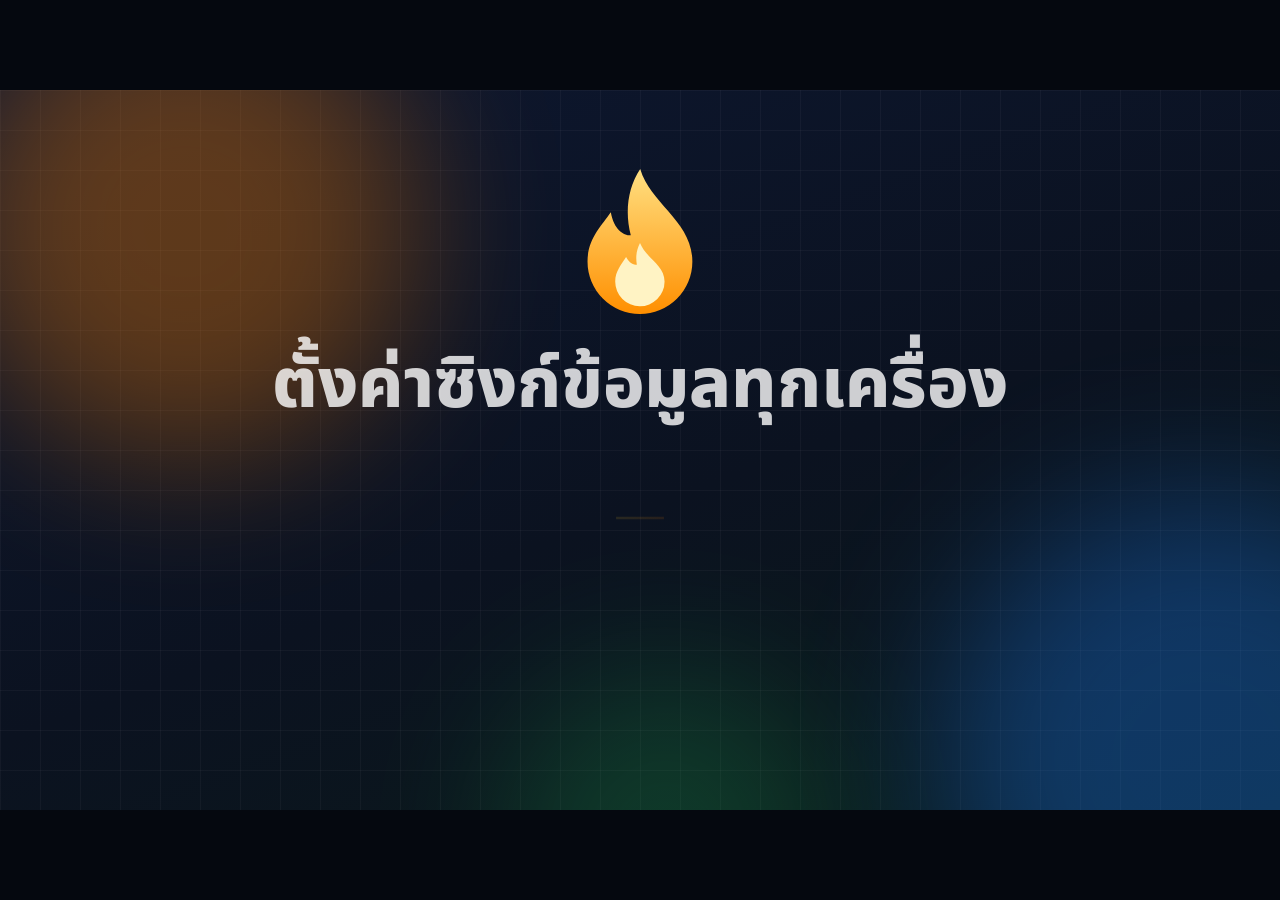
<file: docs/firebase-setup-video.html>
<!doctype html>
<html lang="th"><head><meta charset="utf-8"><title>ตั้งค่าซิงก์ข้อมูลทุกเครื่อง (Firebase) – Motion Graphics</title><meta name="viewport" content="width=device-width,initial-scale=1">
<style>/* thai */
@font-face {
  font-family: 'Noto Sans Thai';
  font-style: normal;
  font-weight: 400 800;
  font-stretch: 100%;
  font-display: swap;
  src: url([data-uri]) format('woff2');
  unicode-range: U+02D7, U+0303, U+0331, U+0E01-0E5B, U+200C-200D, U+25CC;
}
/* latin-ext */
@font-face {
  font-family: 'Noto Sans Thai';
  font-style: normal;
  font-weight: 400 800;
  font-stretch: 100%;
  font-display: swap;
  src: url([data-uri]) format('woff2');
  unicode-range: U+0100-02BA, U+02BD-02C5, U+02C7-02CC, U+02CE-02D7, U+02DD-02FF, U+0304, U+0308, U+0329, U+1D00-1DBF, U+1E00-1E9F, U+1EF2-1EFF, U+2020, U+20A0-20AB, U+20AD-20C4, U+2113, U+2C60-2C7F, U+A720-A7FF;
}
/* latin */
@font-face {
  font-family: 'Noto Sans Thai';
  font-style: normal;
  font-weight: 400 800;
  font-stretch: 100%;
  font-display: swap;
  src: url([data-uri]) format('woff2');
  unicode-range: U+0000-00FF, U+0131, U+0152-0153, U+02BB-02BC, U+02C6, U+02DA, U+02DC, U+0304, U+0308, U+0329, U+2000-206F, U+20AC, U+2122, U+2191, U+2193, U+2212, U+2215, U+FEFF, U+FFFD;
}
</style>
<style>
*{box-sizing:border-box;margin:0;padding:0}
html,body{width:100%;height:100%;overflow:hidden;background:#05080f}
body{font-family:'Noto Sans Thai','DejaVu Sans',sans-serif;color:#fff}
#stage{transform-origin:0 0;position:absolute;left:0;top:0;width:1920px;height:1080px;overflow:hidden;background:linear-gradient(160deg,#0d1730 0%,#0b1220 55%,#0a1a1a 100%)}
.blob{position:absolute;border-radius:50%;filter:blur(110px);opacity:.35}
.grid{position:absolute;inset:0;background-image:linear-gradient(rgba(255,255,255,.035) 1px,transparent 1px),linear-gradient(90deg,rgba(255,255,255,.035) 1px,transparent 1px);background-size:60px 60px}
.scene{position:absolute;inset:0}
.abs{position:absolute}
/* info panel */
.info{position:absolute;left:100px;top:165px;width:770px}
.badge{width:112px;height:112px;border-radius:32px;background:linear-gradient(135deg,#FFCA28,#F57C00);font-weight:800;font-size:70px;color:#1b1200;display:flex;align-items:center;justify-content:center;margin-bottom:26px;box-shadow:0 14px 40px rgba(245,124,0,.35)}
.ttl{font-size:58px;font-weight:800;line-height:1.35}
.sub{font-size:28px;color:#9fb0cc;line-height:1.5;margin-top:4px;margin-bottom:26px}
.bul{display:flex;gap:16px;align-items:flex-start;font-size:29px;line-height:1.5;color:#e8eefc;margin-bottom:18px}
.bul .ck{flex:none;width:36px;height:36px;border-radius:50%;background:#22c55e;margin-top:6px;display:flex;align-items:center;justify-content:center}
.bul b{color:#FFCA28;font-weight:700}
/* stepper */
.stepper{position:absolute;left:0;top:46px;width:1920px;height:80px}
.st{position:absolute;top:0;width:200px;text-align:center}
.st .c{position:relative;width:38px;height:38px;margin:0 auto;border-radius:50%;border:3px solid #3a4a6b;background:#0f1a33}
.st .c i{position:absolute;inset:-3px;border-radius:50%}
.st .l{font-size:19px;color:#8ea0c0;margin-top:8px}
.stline{position:absolute;top:19px;height:3px;background:#2a3857}
/* window */
.win{position:absolute;background:#fff;border-radius:20px;box-shadow:0 40px 110px rgba(0,0,0,.55);overflow:hidden;color:#202124}
.bar{height:56px;background:#eceff5;display:flex;align-items:center;padding:0 20px;gap:10px;border-bottom:1px solid #dfe3ea}
.bar i{width:14px;height:14px;border-radius:50%;display:block}
.url{margin-left:18px;flex:1;height:34px;background:#fff;border-radius:17px;font-size:18px;padding:0 18px;display:flex;align-items:center;color:#444;font-family:'DejaVu Sans',sans-serif}
.body{position:absolute;top:56px;left:0;right:0;bottom:0}
.pnl{position:absolute;inset:0;background:#fff;overflow:hidden}
.hd{height:74px;border-bottom:1px solid #e3e6ec;display:flex;align-items:center;padding:0 28px;font-size:26px;font-weight:700;gap:12px}
.hd .r{margin-left:auto;width:40px;height:40px;border-radius:50%;background:linear-gradient(135deg,#4285F4,#34A853)}
.ctr{position:absolute;left:0;right:0;display:flex;flex-direction:column;align-items:center;text-align:center}
.btn{display:inline-flex;align-items:center;justify-content:center;height:64px;padding:0 34px;border-radius:14px;background:#FFA000;color:#1b1200;font-size:26px;font-weight:700}
.btn.b{background:#1a73e8;color:#fff}
.inp{height:70px;border:3px solid #1a73e8;border-radius:14px;font-size:30px;padding:0 22px;display:flex;align-items:center;color:#202124;width:100%}
.lbl{font-size:22px;color:#5f6368;margin-bottom:8px}
.h1{font-size:40px;font-weight:700;line-height:1.35}
.p{font-size:24px;color:#5f6368;line-height:1.5}
.tg{position:relative;width:76px;height:42px;border-radius:21px;background:#c5cad3;flex:none}
.tg .on{position:absolute;inset:0;border-radius:21px;background:#1a73e8}
.tg .kn{position:absolute;left:5px;top:5px;width:32px;height:32px;border-radius:50%;background:#fff;box-shadow:0 2px 5px rgba(0,0,0,.35)}
.row{display:flex;align-items:center;gap:18px;border:2px solid #e0e4eb;border-radius:14px;padding:0 24px;height:78px;font-size:26px;position:relative;background:#fff}
.row.hl{border-color:#1a73e8}
.pill{display:inline-flex;align-items:center;height:42px;padding:0 18px;border-radius:21px;font-size:22px;font-weight:700}
.code{background:#14192b;color:#e6edf3;font-family:'DejaVu Sans Mono',monospace;font-size:22px;line-height:1.5;white-space:pre;padding:22px 28px;border-radius:16px;overflow:hidden}
.code i{font-style:normal}.code .s{color:#a5e075}.code .k{color:#c792ea}.code .c{color:#6f7fa3}
.cr{display:inline-block;width:3px;height:1.1em;background:currentColor;vertical-align:-0.18em;margin-left:2px}
.cursor{position:absolute;left:0;top:0;width:40px;height:40px;z-index:60;transform-origin:0 0;filter:drop-shadow(0 4px 6px rgba(0,0,0,.45))}
.ripple{position:absolute;left:-44px;top:-44px;width:88px;height:88px;border-radius:50%;border:5px solid #FFCA28;background:rgba(255,202,40,.28);z-index:59}
.side{position:absolute;left:0;top:0;bottom:0;width:220px;background:#f6f8fb;border-right:1px solid #e3e6ec;padding:26px 18px;font-size:22px;color:#444}
.side .it{white-space:nowrap;font-size:20px;height:54px;border-radius:12px;display:flex;align-items:center;padding:0 16px;margin-bottom:6px;position:relative}
.side .it u{position:absolute;inset:0;border-radius:12px;background:#dbe8fd;text-decoration:none}
.side .it span{position:relative}
.card{position:absolute;background:#fff;border-radius:26px;color:#1d2433;box-shadow:0 24px 70px rgba(0,0,0,.4)}
.dev{position:absolute;background:#1b2338;border:8px solid #cfd6e6;box-shadow:0 18px 50px rgba(0,0,0,.5)}
.dev .scr{position:absolute;inset:0;background:#f4f7f2;overflow:hidden;border-radius:inherit}
.dev .top{height:46px;background:#2e7d32;color:#fff;font-size:20px;font-weight:700;display:flex;align-items:center;padding:0 14px}
.gbtn{position:absolute;left:50%;top:50%;transform:translate(-50%,-50%);white-space:nowrap;background:#fff;border:2px solid #d0d5dd;border-radius:30px;font-size:18px;font-weight:700;color:#333;padding:10px 16px;display:flex;align-items:center;gap:10px}
.gbtn b{width:22px;height:22px;border-radius:50%;background:conic-gradient(#ea4335 0 25%,#fbbc05 0 50%,#34a853 0 75%,#4285f4 0)}
.dl{position:absolute;left:16px;right:16px;height:16px;border-radius:8px;background:#cfe3cf}
.lab{position:absolute;font-size:26px;color:#c9d6f0;text-align:center;width:300px}
</style></head>
<body>
<div id="stage"></div>
<script>
const stage=document.getElementById('stage');
const clamp=(x,a=0,b=1)=>Math.min(b,Math.max(a,x));
const E={lin:x=>x,out:x=>1-Math.pow(1-x,3),inOut:x=>x<.5?4*x*x*x:1-Math.pow(-2*x+2,3)/2,back:x=>{const c1=1.70158,c3=c1+1;return 1+c3*Math.pow(x-1,3)+c1*Math.pow(x-1,2)}};
const segs=new Map(), typers=[], ticks=[];
function A(el,t0,dur,props,ease='out'){
  let m=segs.get(el); if(!m){m={};segs.set(el,m);}
  for(const k in props){(m[k]=m[k]||[]).push({t0,t1:t0+Math.max(dur,0.001),f:props[k][0],tv:props[k][1],e:E[ease]});m[k].sort((a,b)=>a.t0-b.t0);}
}
function val(l,t,d){if(!l)return d;let v=l[0].f;for(const s of l){if(t>=s.t1)v=s.tv;else if(t>s.t0){v=s.f+(s.tv-s.f)*s.e((t-s.t0)/(s.t1-s.t0));break;}else break;}return v;}
function mk(parent,cls,html='',st=''){const e=document.createElement('div');e.className=cls;e.innerHTML=html;if(st)e.style.cssText=st;parent.appendChild(e);return e;}
const esc=s=>s.replace(/&/g,'&amp;').replace(/</g,'&lt;').replace(/>/g,'&gt;');
function hl(s){return esc(s).replace(/(\/\/.*)|("[^"\n]*"?|'[^'\n]*'?)|\b(const|function|return|match|allow|if|service|rules_version)\b/g,(m,c,st,k)=>c?`<i class="c">${c}</i>`:st?`<i class="s">${st}</i>`:`<i class="k">${k}</i>`);}
function typeT(el,text,t0,t1,o={}){typers.push({el,text,t0,t1,h:o.hl,caret:o.caret!==false});}

const ICON={
 check:'<svg viewBox="0 0 24 24" width="22" height="22"><path d="M5 12.5l4.5 4.5L19 7.5" fill="none" stroke="#fff" stroke-width="3.6" stroke-linecap="round" stroke-linejoin="round"/></svg>',
 flame:s=>`<svg viewBox="0 0 100 100" width="${s}" height="${s}"><defs><linearGradient id="fg" x1="0" y1="0" x2="0" y2="1"><stop offset="0" stop-color="#FFE082"/><stop offset="1" stop-color="#FF8F00"/></linearGradient></defs><path d="M50 4C57 27 84 38 84 64A34 34 0 0 1 16 64C16 49 25 41 31 32 33 43 39 47 44 47 40 32 42 16 50 4Z" fill="url(#fg)"/><path d="M50 52C54 62 66 66 66 77A16 16 0 0 1 34 77C34 70 38 66 41 61 43 65 46 66 48 66 47 60 48 56 50 52Z" fill="#FFF3C4"/></svg>`,
 cloud:(c,sym,s)=>`<svg viewBox="0 0 64 48" width="${s}" height="${s*.75}"><path d="M17 42a12 12 0 0 1-1-24 16 16 0 0 1 31 3 10.5 10.5 0 0 1 1 21z" fill="${c}"/>${sym}</svg>`,
 sOk:'<path d="M24 28l6 6 12-13" fill="none" stroke="#fff" stroke-width="4.2" stroke-linecap="round" stroke-linejoin="round"/>',
 sWarn:'<path d="M32 18v12" stroke="#fff" stroke-width="4.5" stroke-linecap="round"/><circle cx="32" cy="36" r="2.9" fill="#fff"/>',
 sSync:'<circle cx="23" cy="29" r="3.2" fill="#fff"/><circle cx="32" cy="29" r="3.2" fill="#fff"/><circle cx="41" cy="29" r="3.2" fill="#fff"/>',
 sErr:'<path d="M26 22l12 12M38 22L26 34" stroke="#fff" stroke-width="4.2" stroke-linecap="round"/>',
 drive:s=>`<svg viewBox="0 0 100 90" width="${s}" height="${s*.9}"><path d="M33 4h34l33 57H66z" fill="#FFBA00"/><path d="M33 4L0 61l17 29 33-57z" fill="#0F9D58"/><path d="M17 90h66l17-29H34z" fill="#4285F4"/></svg>`,
 folder:s=>`<svg viewBox="0 0 80 64" width="${s}" height="${s*.8}"><path d="M4 12a6 6 0 0 1 6-6h20l8 9h32a6 6 0 0 1 6 6v33a6 6 0 0 1-6 6H10a6 6 0 0 1-6-6z" fill="#FFB300"/><path d="M4 22h72v30a6 6 0 0 1-6 6H10a6 6 0 0 1-6-6z" fill="#FFCA28"/></svg>`,
 leaf:s=>`<svg viewBox="0 0 64 64" width="${s}" height="${s}"><path d="M10 54C8 28 24 10 54 8c2 28-12 46-38 46" fill="#34d399"/><path d="M12 52C24 38 34 28 46 18" stroke="#065f46" stroke-width="3" fill="none" stroke-linecap="round"/></svg>`,
 shield:s=>`<svg viewBox="0 0 64 64" width="${s}" height="${s}"><path d="M32 4l22 8v18c0 16-10 26-22 30C20 56 10 46 10 30V12z" fill="#22c55e"/><path d="M21 32l8 8 15-16" fill="none" stroke="#fff" stroke-width="6" stroke-linecap="round" stroke-linejoin="round"/></svg>`,
 users:'<svg viewBox="0 0 64 64" width="84" height="84"><circle cx="24" cy="22" r="9" fill="#1a73e8"/><circle cx="46" cy="26" r="7" fill="#7aa7f0"/><path d="M6 54c0-12 8-18 18-18s18 6 18 18z" fill="#1a73e8"/><path d="M42 40c10-1 18 4 18 14H46c0-5-1-10-4-14z" fill="#7aa7f0"/></svg>',
 money:'<svg viewBox="0 0 64 64" width="84" height="84"><circle cx="32" cy="32" r="26" fill="#FFB300"/><circle cx="32" cy="32" r="20" fill="#FFCA28"/><path d="M32 18v28M26 25c0-6 12-6 12 0s-12 5-12 11 12 6 12 0" stroke="#8a5a00" stroke-width="4" fill="none" stroke-linecap="round"/></svg>',
 link:'<svg viewBox="0 0 64 64" width="84" height="84"><rect x="4" y="22" width="30" height="20" rx="10" fill="none" stroke="#1a73e8" stroke-width="6"/><rect x="30" y="22" width="30" height="20" rx="10" fill="none" stroke="#22c55e" stroke-width="6"/></svg>',
 crown:'<svg viewBox="0 0 64 64" width="84" height="84"><path d="M6 46L10 18l16 16 6-20 6 20 16-16 4 28z" fill="#FFB300"/><rect x="6" y="48" width="52" height="8" rx="3" fill="#F57C00"/></svg>'
};

/* ---------- cursor & click ---------- */
const cur=mk(stage,'cursor','<svg viewBox="0 0 40 40" width="40" height="40"><path d="M3 2l0 28 8-7 6 13 6-3-6-12 11-1z" fill="#fff" stroke="#111" stroke-width="2.5" stroke-linejoin="round"/></svg>');
const rip=mk(stage,'ripple');
A(cur,0,.001,{o:[0,0]});A(rip,0,.001,{o:[0,0]});
let cx=1750,cy=1010;
function curShow(t){A(cur,t,.25,{o:[0,1]});}
function curHide(t){A(cur,t,.3,{o:[1,0]});}
function mv(t0,d,el,dx=0,dy=0){const r=el.getBoundingClientRect();const x=r.left+r.width/2+dx,y=r.top+r.height/2+dy;A(cur,t0,d,{x:[cx,x],y:[cy,y]},'inOut');cx=x;cy=y;}
function click(t){A(rip,t,.001,{x:[cx,cx],y:[cy,cy]});A(rip,t,.55,{s:[.25,1.5],o:[.9,0]},'out');A(cur,t-.02,.1,{s:[1,.8]});A(cur,t+.08,.18,{s:[.8,1]});}
function go(t0,d,el,dx,dy){mv(t0,d,el,dx,dy);click(t0+d+.12);}

/* ---------- builders ---------- */
function scene(t0,t1,first,last){const s=mk(stage,'scene');
  if(!first)A(s,t0,.45,{o:[0,1]});
  if(!last)A(s,t1-.45,.45,{o:[1,0]});
  else if(first){A(s,0,.001,{o:[1,1]});}
  if(first&&!last){} return s;}
function info(sc,t0,badge,title,sub,bullets){
  const c=mk(sc,'info');
  const b=mk(c,'badge',badge);A(b,t0+.1,.7,{s:[.4,1],o:[0,1]},'back');
  const h=mk(c,'ttl',title);A(h,t0+.2,.6,{y:[30,0],o:[0,1]});
  const s=mk(c,'sub',sub||'');A(s,t0+.35,.6,{y:[20,0],o:[0,1]});
  bullets.forEach(([txt,tt])=>{const e=mk(c,'bul',`<div class="ck">${ICON.check}</div><div>${txt}</div>`);A(e,tt,.55,{x:[-40,0],o:[0,1]});});
  return c;
}
function win(sc,t,url,x=920,y=170,w=900,h=760){
  const r=mk(sc,'win',`<div class="bar"><i style="background:#ff5f57"></i><i style="background:#febc2e"></i><i style="background:#28c840"></i><div class="url"><span class="u">${url||''}</span></div></div><div class="body"></div>`,`left:${x}px;top:${y}px;width:${w}px;height:${h}px`);
  A(r,t,.8,{o:[0,1],y:[50,0],s:[.96,1]},'out');
  return {root:r,body:r.querySelector('.body'),url:r.querySelector('.u')};
}
function pnl(body,tin,extra=''){const p=mk(body,'pnl','',extra);if(tin!==null)A(p,tin,.35,{o:[0,1]});return p;}
function pop(el,t,d=.5){A(el,t,d,{s:[.5,1],o:[0,1]},'back');}
function rise(el,t,d=.55,dy=24){A(el,t,d,{y:[dy,0],o:[0,1]});}
function toggle(parent,st,initOn){const g=mk(parent,'tg','<div class="on"></div><div class="kn"></div>',st);
  if(!initOn){A(g.children[0],0,.001,{o:[0,0]});}
  return {el:g,on(t){A(g.children[0],t,.25,{o:[0,1]});A(g.children[1],t,.25,{x:[0,34]});},off(t){A(g.children[0],t,.25,{o:[1,0]});A(g.children[1],t,.25,{x:[34,0]});}};}
const fh=(body)=>mk(body,'hd',`${ICON.flame(36)}<span>Firebase</span><div class="r"></div>`);

/* ---------- background & stepper ---------- */
mk(stage,'grid');
const bl1=mk(stage,'blob','','width:700px;height:700px;background:#F57C00;left:-100px;top:-200px');
const bl2=mk(stage,'blob','','width:800px;height:800px;background:#1a73e8;right:-200px;bottom:-300px');
const bl3=mk(stage,'blob','','width:500px;height:500px;background:#22c55e;left:700px;bottom:-250px;opacity:.2');
ticks.push(t=>{bl1.style.transform=`translate(${Math.sin(t*.35)*80}px,${Math.cos(t*.3)*60}px)`;bl2.style.transform=`translate(${Math.cos(t*.28)*90}px,${Math.sin(t*.33)*70}px)`;bl3.style.transform=`translate(${Math.sin(t*.4)*120}px,${Math.cos(t*.25)*40}px)`;});

const STEPS=[['โปรเจกต์',5,13],['เว็บแอป',13,22],['ล็อกอิน',22,30],['ฐานข้อมูล',30,46],['Drive',46,54],['ใส่ค่า',54,63]];
const sp=mk(stage,'stepper');A(sp,5,.5,{o:[0,1],y:[-20,0]});A(sp,62.5,.5,{o:[1,0]});
STEPS.forEach((s,i)=>{const x=480+i*192+0;const wrap=mk(sp,'st',`<div class="c"><i style="background:#FFA000"></i><i class="d" style="background:#22c55e;display:flex;align-items:center;justify-content:center">${ICON.check}</i></div><div class="l">${s[0]}</div>`,`left:${x-100}px`);
  const [a,d]=[wrap.querySelectorAll('i')[0],wrap.querySelectorAll('i')[1]];
  A(a,s[1],.4,{o:[0,1],s:[.4,1]},'back');A(d,s[2]-.3,.35,{o:[0,1]});
  A(wrap.querySelector('.l'),s[1],.3,{o:[.55,1]});
  if(i<5){const ln=mk(sp,'stline','',`left:${x+22}px;width:${192-44}px`);}
});

/* ====================== S0 INTRO (0-5) ====================== */
function S0(){const T=0,E_=5;const sc=scene(T,E_,true,false);
  const f=mk(sc,'abs',ICON.flame(230),'left:845px;top:110px');A(f,.1,1,{s:[.2,1],o:[0,1],r:[-25,0]},'back');
  const t1=mk(sc,'ctr','','left:0;right:0;top:370px;position:absolute');
  const ti=mk(sc,'abs','ตั้งค่าซิงก์ข้อมูลทุกเครื่อง','left:0;width:1920px;text-align:center;top:365px;font-size:104px;font-weight:800;line-height:1.35');A(ti,.7,.8,{y:[50,0],o:[0,1]});
  const su=mk(sc,'abs','<span style="color:#FFCA28">Firebase</span> + <span style="color:#7aa7f0">Google Drive</span>','left:0;width:1920px;text-align:center;top:530px;font-size:50px;font-weight:600');A(su,1.2,.8,{y:[30,0],o:[0,1]});
  const row=mk(sc,'abs','','left:0;width:1920px;top:690px;display:flex;justify-content:center;gap:34px');
  ['ทำครั้งเดียว','ใช้เวลาประมาณ 10 นาที','ฟรี · แพ็กเกจ Spark'].forEach((c,i)=>{
    const colors=['#22c55e','#1a73e8','#F57C00'];
    const ch=mk(row,'',c,`height:84px;padding:0 40px;border-radius:42px;background:${colors[i]};font-size:34px;font-weight:700;display:flex;align-items:center;white-space:nowrap`);
    pop(ch,1.9+i*.35);
  });
  const ln=mk(sc,'abs','','left:660px;top:640px;width:600px;height:4px;border-radius:2px;background:linear-gradient(90deg,#FFCA28,#F57C00);transform-origin:50% 50%');A(ln,1.0,.8,{sx:[0,1],o:[0,1]});
}
/* ====================== S1 (5-13) ====================== */
function S1(){const T=5,E_=13;const sc=scene(T,E_);
  info(sc,T,'1','สร้างโปรเจกต์ Firebase','ทำในหน้า Firebase Console',[
    ['เข้า <b>console.firebase.google.com</b> ด้วยบัญชี Google ที่จะใช้กับสวน',T+.7],
    ['กด <b>Create a project</b> ตั้งชื่อ เช่น <b>suan-app</b>',T+2.7],
    ['หน้า Google Analytics <b>ปิดได้</b> — ไม่จำเป็น',T+4.6]]);
  const w=win(sc,T+.1,'');typeT(w.url,'console.firebase.google.com',T+.9,T+2.0,{caret:false});
  const pA=pnl(w.body,null);fh(pA);
  mk(pA,'ctr','<div class="h1">ยินดีต้อนรับสู่ Firebase</div><div class="p" style="margin-top:6px">เริ่มสร้างแอปของคุณได้เลย</div>','top:120px');
  const card=mk(pA,'abs','<div style="font-size:90px;line-height:1;color:#FFA000;font-weight:300">+</div><div style="font-size:28px;font-weight:700;margin-top:6px">สร้างโปรเจกต์</div><div class="p">Create a project</div>','left:270px;top:310px;width:360px;height:250px;border:3px dashed #c3cad8;border-radius:26px;display:flex;flex-direction:column;align-items:center;justify-content:center;text-align:center');
  A(card,T+2.0,.7,{s:[.9,1],o:[0,1]});
  const pB=pnl(w.body,T+3.1);
  mk(pB,'ctr','<div class="h1" style="width:100%;text-align:left;padding:0 90px">ตั้งชื่อโปรเจกต์</div>','top:48px');
  const inpWrap=mk(pB,'abs','<div class="lbl">ชื่อโปรเจกต์</div><div class="inp"><span class="t"></span></div>','left:90px;top:150px;width:720px');
  typeT(inpWrap.querySelector('.t'),'suan-app',T+3.4,T+4.3);
  const gr=mk(pB,'abs','<div style="flex:1"><div style="font-size:28px;font-weight:700">Google Analytics</div><div class="p">ไม่จำเป็น — ปิดได้</div></div>','left:90px;top:300px;width:720px;display:flex;align-items:center;padding:22px 26px;border:2px solid #e0e4eb;border-radius:18px;gap:20px');
  const tg=toggle(gr,'',true);tg.off(T+5.3);
  const btn=mk(pB,'btn','สร้างโปรเจกต์','position:absolute;left:90px;top:470px;width:300px');
  const pC=pnl(w.body,T+6.5);
  const spin=mk(pC,'abs','','left:380px;top:230px;width:140px;height:140px;border-radius:50%;border:12px solid #e3e6ec;border-top-color:#FFA000');
  A(spin,T+6.5,.1,{o:[0,1]});A(spin,T+7.15,.2,{o:[1,0]});ticks.push(t=>{spin.style.rotate=(t*540)%360+'deg';});
  const ok=mk(pC,'abs',`<div style="width:140px;height:140px;border-radius:50%;background:#22c55e;display:flex;align-items:center;justify-content:center">${ICON.check.replace('width="22" height="22"','width="80" height="80"')}</div><div class="h1" style="margin-top:26px">โปรเจกต์พร้อมแล้ว</div><div class="p">suan-app</div>`,'left:0;right:0;top:200px;display:flex;flex-direction:column;align-items:center');
  pop(ok,T+7.2,.6);
  curShow(T+1.8);go(T+1.9,.9,card);
  go(T+4.4,.7,tg.el);go(T+5.6,.7,btn);curHide(T+7.4);
}
/* ====================== S2 (13-22) ====================== */
function S2(){const T=13,E_=22;const sc=scene(T,E_);
  info(sc,T,'2','เพิ่มเว็บแอป คัดลอกค่าตั้งค่า','ได้โค้ด firebaseConfig มาใช้',[
    ['กดไอคอน <b>&lt;/&gt;</b> (Web) ในหน้าแรกของโปรเจกต์',T+.9],
    ['ตั้งชื่อเล่น เช่น <b>สมุดสวน</b> — <b>ไม่ต้องติ๊ก</b> Hosting',T+2.7],
    ['<b>คัดลอก</b> ส่วน firebaseConfig เก็บไว้',T+5.0],
    ['ค่าเหล่านี้ <b>ไม่ใช่รหัสลับ</b> — มีกฎข้อ 4 ปกป้องอยู่',T+7.2]]);
  const w=win(sc,T+.1,'console.firebase.google.com/project/suan-app');
  const pA=pnl(w.body,null);const h=fh(pA);
  mk(pA,'ctr','<div class="h1">suan-app</div><div class="p" style="margin-top:6px">เลือกแพลตฟอร์มของแอป</div>','top:110px');
  const tiles=['iOS','Android','&lt;/&gt;','Unity'].map((n,i)=>mk(pA,'abs',`<div style="font-size:${i==2?64:36}px;font-weight:800;color:${i==2?'#1a73e8':'#9aa3b5'}">${n}</div><div class="p" style="font-size:22px;margin-top:8px">${['iOS','Android','Web','Unity'][i]}</div>`,`left:${85+i*190}px;top:300px;width:170px;height:190px;border:3px solid ${i==2?'#1a73e8':'#e0e4eb'};border-radius:22px;display:flex;flex-direction:column;align-items:center;justify-content:center`));
  const web=tiles[2];A(web,T+.8,.5,{s:[1,1.12]});A(web,T+1.3,.5,{s:[1.12,1]});
  const pB=pnl(w.body,T+2.1);
  mk(pB,'ctr','<div class="h1" style="width:100%;text-align:left;padding:0 90px">ลงทะเบียนแอป</div>','top:48px');
  const nick=mk(pB,'abs','<div class="lbl">ชื่อเล่นแอป</div><div class="inp"><span class="t"></span></div>','left:90px;top:150px;width:720px');typeT(nick.querySelector('.t'),'สมุดสวน',T+2.4,T+3.1);
  const hos=mk(pB,'abs','<div style="width:40px;height:40px;border:3px solid #9aa3b5;border-radius:8px"></div><div style="font-size:26px;flex:1">ตั้งค่า Firebase Hosting ด้วย</div>','left:90px;top:300px;width:720px;display:flex;align-items:center;gap:18px');
  const note=mk(pB,'abs','ไม่ต้องติ๊ก','left:640px;top:300px;height:46px;padding:0 20px;border-radius:23px;background:#e53935;color:#fff;font-size:24px;font-weight:700;display:flex;align-items:center;transform:rotate(-4deg)');pop(note,T+3.3);
  const reg=mk(pB,'btn b','Register app','position:absolute;left:90px;top:440px');
  const pC=pnl(w.body,T+4.5);
  const cfg='const firebaseConfig = {\n  apiKey: "AIza...",\n  authDomain: "suan-app-xxxx.firebaseapp.com",\n  projectId: "suan-app-xxxx",\n  storageBucket: "suan-app-xxxx.appspot.com",\n  messagingSenderId: "1234567890",\n  appId: "1:1234567890:web:abcdef"\n};';
  mk(pC,'ctr','<div class="h1" style="width:100%;text-align:left;padding:0 50px;font-size:34px">เพิ่ม Firebase SDK</div>','top:32px');
  const code=mk(pC,'code','<span class="t"></span>','position:absolute;left:50px;right:50px;top:110px;height:360px;font-size:21px');
  typeT(code.querySelector('.t'),cfg,T+4.8,T+6.9,{hl:true});
  const copy=mk(pC,'abs','คัดลอกเก็บไว้','right:70px;top:90px;height:48px;padding:0 22px;border-radius:24px;background:#FFA000;color:#1b1200;font-size:24px;font-weight:700;display:flex;align-items:center;z-index:5');pop(copy,T+6.9);
  const ban=mk(pC,'abs',`<div>${ICON.shield(54)}</div><div style="font-size:26px;font-weight:700;color:#14532d">ค่าเหล่านี้ไม่ใช่รหัสลับ — ใครเห็นก็เข้าข้อมูลคุณไม่ได้</div>`,'left:50px;right:50px;top:520px;height:96px;border-radius:18px;background:#dcfce7;display:flex;align-items:center;gap:20px;padding:0 24px');rise(ban,T+7.3);
  curShow(T+.5);go(T+.55,.7,web);go(T+3.5,.8,reg);curHide(T+4.9);
}
/* ====================== S3 (22-30) ====================== */
function S3(){const T=22,E_=30;const sc=scene(T,E_);
  info(sc,T,'3','เปิดล็อกอินด้วย Google','Authentication',[
    ['<b>Build → Authentication</b> → Get started',T+.6],
    ['<b>Sign-in method</b> → Google → Enable → Save',T+2.7],
    ['<b>Settings → Authorized domains</b> → เพิ่ม <b>falafung.github.io</b>',T+5.3]]);
  const w=win(sc,T+.1,'console.firebase.google.com/project/suan-app/authentication');
  const side=mk(w.body,'side',`<div style="font-size:18px;color:#8a93a5;margin:0 0 10px 6px">BUILD</div><div class="it"><u></u><span style="font-weight:700">Authentication</span></div><div class="it"><span>Firestore Database</span></div><div class="it"><span>Storage</span></div><div class="it"><span>Hosting</span></div>`);
  A(side.querySelector('u'),0,.001,{o:[0,0]});A(side.querySelector('u'),T+.5,.4,{o:[0,1]});
  const L='left:220px';
  const pA=pnl(w.body,null,L);
  mk(pA,'ctr','<div class="h1">Authentication</div><div class="p" style="margin-top:10px;max-width:520px">ให้ผู้ใช้ล็อกอินเข้าแอปของคุณอย่างปลอดภัย</div>','top:150px;left:0;right:0');
  const gs=mk(pA,'btn b','Get started','position:absolute;left:230px;top:360px');
  const pB=pnl(w.body,T+1.8,L);
  mk(pB,'abs','<span style="color:#9aa3b5">Users</span><span style="color:#1a73e8;border-bottom:4px solid #1a73e8;padding-bottom:12px">Sign-in method</span><span style="color:#9aa3b5">Settings</span>','left:40px;top:28px;display:flex;gap:44px;font-size:24px;font-weight:700');
  const prov=['Email/Password','Google','Anonymous'];
  const rows=prov.map((n,i)=>{const r=mk(pB,'row',`<div style="width:36px;height:36px;border-radius:50%;background:${['#9aa3b5','conic-gradient(#ea4335 0 25%,#fbbc05 0 50%,#34a853 0 75%,#4285f4 0)','#cbd1dc'][i]}"></div><div style="flex:1">${n}</div><div class="p" style="font-size:20px">ปิดอยู่</div>`,`position:absolute;left:40px;right:40px;top:${120+i*100}px`);rise(r,T+2.0+i*.15,.4,14);return r;});
  const pC=pnl(w.body,T+3.1,L);
  mk(pC,'abs','<div style="font-size:32px;font-weight:700">Google</div>','left:40px;top:34px');
  const en=mk(pC,'abs','<div style="font-size:28px;flex:1">Enable</div>','left:40px;right:40px;top:130px;display:flex;align-items:center;padding:22px 26px;border:2px solid #e0e4eb;border-radius:18px');
  const tg=toggle(en,'',false);tg.on(T+4.1);
  const em=mk(pC,'abs','<div class="lbl">อีเมลติดต่อของโปรเจกต์</div><div class="inp" style="border-color:#c3cad8;font-size:24px">you@gmail.com</div>','left:40px;right:40px;top:250px');
  const sv=mk(pC,'btn b','Save','position:absolute;left:40px;top:400px');
  const pD=pnl(w.body,T+5.2,L);
  mk(pD,'abs','<span style="color:#9aa3b5">Users</span><span style="color:#9aa3b5">Sign-in method</span><span style="color:#1a73e8;border-bottom:4px solid #1a73e8;padding-bottom:12px">Settings</span>','left:40px;top:28px;display:flex;gap:44px;font-size:24px;font-weight:700');
  mk(pD,'abs','<div style="font-size:28px;font-weight:700">Authorized domains</div>','left:40px;top:110px');
  ['localhost','suan-app-xxxx.firebaseapp.com'].forEach((d,i)=>mk(pD,'row',d,`position:absolute;left:40px;right:40px;top:${170+i*84}px;height:68px;font-size:22px;font-family:'DejaVu Sans',sans-serif`));
  const nd=mk(pD,'row','<span class="t"></span>',`position:absolute;left:40px;right:230px;top:350px;height:68px;border-color:#1a73e8;font-size:22px;font-family:'DejaVu Sans',sans-serif`);typeT(nd.querySelector('.t'),'falafung.github.io',T+5.5,T+6.4);
  const add=mk(pD,'btn b','Add domain','position:absolute;right:40px;top:350px;height:68px;font-size:22px;padding:0 24px');
  const nr=mk(pD,'row',`<span style="flex:1;font-family:'DejaVu Sans',sans-serif;font-size:22px">falafung.github.io</span><div style="width:34px;height:34px;border-radius:50%;background:#22c55e;display:flex;align-items:center;justify-content:center">${ICON.check}</div>`,'position:absolute;left:40px;right:40px;top:350px;height:68px;border-color:#22c55e;background:#f0fdf4');
  A(nr,T+7.0,.4,{o:[0,1]});
  curShow(T+.4);go(T+.5,.7,gs);go(T+2.2,.7,rows[1]);go(T+3.5,.5,tg.el);go(T+4.4,.7,sv);go(T+6.0,.6,add);curHide(T+7.3);
  /* the cursor target moves: fix order of calls above is chronological */
}
/* ====================== S4 (30-40) ====================== */
function S4(){const T=30,E_=40;const sc=scene(T,E_);
  info(sc,T,'4','สร้างฐานข้อมูล Firestore','Cloud Firestore + กฎความปลอดภัย',[
    ['<b>Build → Firestore Database</b> → Create database',T+.6],
    ['Location: <b>asia-southeast1 (Singapore)</b> — ใกล้ไทย',T+2.3],
    ['เลือก <b>Start in production mode</b>',T+4.3],
    ['แท็บ <b>Rules</b>: ลบของเดิม วางกฎใหม่ทั้งหมด → <b>Publish</b>',T+6.0]]);
  const w=win(sc,T+.1,'console.firebase.google.com/project/suan-app/firestore');
  const pA=pnl(w.body,null);fh(pA);
  mk(pA,'ctr','<div class="h1">Cloud Firestore</div><div class="p" style="margin-top:10px;max-width:560px">ฐานข้อมูลที่ซิงก์ข้อมูลระหว่างทุกเครื่องแบบเรียลไทม์</div>','top:160px');
  const cd=mk(pA,'btn b','Create database','position:absolute;left:300px;top:380px');
  const pB=pnl(w.body,T+1.6);
  mk(pB,'abs','<div class="h1" style="font-size:36px">เลือก Location</div>','left:60px;top:36px');
  const locs=['nam5 (United States)','eur3 (Europe)','asia-northeast1 (Tokyo)','asia-southeast1 (Singapore)'];
  const lrows=locs.map((n,i)=>mk(pB,'row',`<div style="width:30px;height:30px;border-radius:50%;border:3px solid #9aa3b5"></div><div style="flex:1;font-family:'DejaVu Sans',sans-serif;font-size:24px">${n}</div>`,`position:absolute;left:60px;right:60px;top:${120+i*98}px`));
  const sel=mk(lrows[3],'abs','','inset:-2px;border:3px solid #1a73e8;background:rgba(26,115,232,.08);border-radius:14px');A(sel,T+2.6,.3,{o:[0,1]});
  const dot=mk(lrows[3],'abs','','left:24px;top:22px;width:30px;height:30px;border-radius:50%;background:#1a73e8');A(dot,T+2.6,.3,{s:[0,.55],o:[0,1]});
  const nt=mk(pB,'abs','เลือกแล้วเปลี่ยนไม่ได้!','right:60px;top:530px;height:50px;padding:0 24px;border-radius:25px;background:#e53935;color:#fff;font-size:26px;font-weight:700;display:flex;align-items:center;transform:rotate(-3deg)');pop(nt,T+2.9);
  const pC=pnl(w.body,T+3.7);
  mk(pC,'abs','<div class="h1" style="font-size:36px">กฎความปลอดภัยเริ่มต้น</div>','left:60px;top:36px');
  const m1=mk(pC,'row','<div style="width:30px;height:30px;border-radius:50%;border:3px solid #9aa3b5"></div><div style="flex:1"><div style="font-weight:700">Start in production mode</div><div class="p" style="font-size:20px">ปิดไว้ก่อน เปิดตามกฎที่เรากำหนด</div></div>','position:absolute;left:60px;right:60px;top:130px;height:120px');
  const m2=mk(pC,'row','<div style="width:30px;height:30px;border-radius:50%;border:3px solid #9aa3b5"></div><div style="flex:1"><div style="font-weight:700;color:#9aa3b5">Start in test mode</div><div class="p" style="font-size:20px">เปิดให้ทุกคนอ่านเขียน — ไม่ปลอดภัย</div></div>','position:absolute;left:60px;right:60px;top:280px;height:120px');
  const sel2=mk(m1,'abs','','inset:-2px;border:3px solid #1a73e8;background:rgba(26,115,232,.08);border-radius:14px');A(sel2,T+4.7,.3,{o:[0,1]});
  const dot2=mk(m1,'abs','','left:24px;top:45px;width:30px;height:30px;border-radius:50%;background:#1a73e8');A(dot2,T+4.7,.3,{s:[0,.55],o:[0,1]});
  const cr=mk(pC,'btn b','Create','position:absolute;left:60px;top:470px');
  const pD=pnl(w.body,T+5.75);
  mk(pD,'abs','<span style="color:#9aa3b5">Data</span><span style="color:#1a73e8;border-bottom:4px solid #1a73e8;padding-bottom:12px">Rules</span>','left:40px;top:28px;display:flex;gap:44px;font-size:24px;font-weight:700');
  const oldr="rules_version = '2';\nservice cloud.firestore {\n  match /databases/{database}/documents {\n    match /{document=**} {\n      allow read, write: if false;\n    }\n  }\n}";
  const ed=mk(pD,'code','','position:absolute;left:40px;right:40px;top:100px;height:520px;font-size:21px;line-height:1.46');
  const o1=mk(ed,'abs','','left:28px;top:22px');o1.innerHTML=hl(oldr);o1.style.whiteSpace='pre';
  A(o1,T+6.3,.3,{o:[1,0]});
  const strike=mk(ed,'abs','','left:24px;right:24px;top:140px;height:4px;background:#ff5252;transform-origin:0 50%');A(strike,T+6.0,.3,{sx:[0,1],o:[0,1]});A(strike,T+6.3,.2,{o:[1,0]});
  const nr="rules_version = '2';\nservice cloud.firestore {\n  match /databases/{database}/documents {\n\n    function signedIn() {\n      return request.auth != null;\n    }\n\n    match /users/{uid}/{document=**} {\n      allow read, write: if signedIn()\n        && request.auth.uid == uid;\n    }\n\n    match /farms/{farmId} {\n      // สมาชิก · เจ้าของ · ลิงก์เชิญ\n    }\n  }\n}";
  const ne=mk(ed,'abs','<span class="t"></span>','left:28px;top:22px;white-space:pre');typeT(ne.querySelector('.t'),nr,T+6.45,T+8.2,{hl:true});
  const pub=mk(pD,'btn b','Publish','position:absolute;right:40px;top:640px;height:56px;font-size:22px');
  A(pub,0,.001,{o:[0,0]});A(pub,T+6.5,.4,{o:[0,1]});
  const toast=mk(pD,'abs',`${ICON.shield(34)}<span>เผยแพร่กฎแล้ว</span>`,'left:40px;top:640px;height:56px;padding:0 24px;border-radius:14px;background:#14532d;color:#fff;font-size:24px;font-weight:700;display:flex;align-items:center;gap:12px');rise(toast,T+8.9);
  curShow(T+.4);go(T+.5,.7,cd);go(T+1.9,.7,lrows[3]);go(T+4.0,.55,m1);go(T+5.0,.5,cr);go(T+8.0,.6,pub);curHide(T+9.1);
}
/* ====================== S4b (40-46) ====================== */
function S4b(){const T=40,E_=46;const sc=scene(T,E_);
  info(sc,T,'4','กฎนี้ปกป้องข้อมูลคุณ','ซ่อนจริงที่เซิร์ฟเวอร์ ไม่ใช่แค่ซ่อนบนหน้าจอ',[]);
  const items=[[ICON.users,'อ่านเฉพาะสมาชิกสวน','บันทึก/แก้ไขได้เฉพาะเจ้าของ และสมาชิกสิทธิ์แก้ไข'],[ICON.money,'บัญชีเงินและราคา','เห็นเฉพาะคนที่เจ้าของให้สิทธิ์ “เห็นบัญชีเงิน”'],[ICON.link,'เข้าร่วมด้วยลิงก์เชิญ','ต้องเป็นลิงก์ที่ยังไม่หมดอายุ และได้สิทธิ์ตามลิงก์'],[ICON.crown,'เจ้าของเท่านั้น','เชิญ นำสมาชิกออก และเปลี่ยนสิทธิ์ได้']];
  items.forEach((it,i)=>{const x=920+(i%2)*460,y=190+Math.floor(i/2)*370;
    const c=mk(sc,'card',`<div>${it[0]}</div><div style="font-size:32px;font-weight:800;margin:14px 0 8px">${it[1]}</div><div style="font-size:24px;line-height:1.5;color:#4a5468">${it[2]}</div>`,`left:${x}px;top:${y}px;width:430px;height:340px;padding:34px 34px`);
    pop(c,T+.7+i*.8,.6);});
}
/* ====================== S5 (46-54) ====================== */
function S5(){const T=46,E_=54;const sc=scene(T,E_);
  info(sc,T,'5','เปิด Google Drive','ถ้าต้องการสำรอง/กู้คืน และส่งออก Google Sheets',[
    ['ค้นหา <b>Google Drive API</b> → <b>Enable</b>',T+.6],
    ['ขอสิทธิ์ <b>เฉพาะไฟล์ที่แอปสร้าง</b> — มองไม่เห็นไฟล์อื่น',T+4.3],
    ['ถ้าขึ้น <i>Access blocked</i> → เพิ่ม <b>Test users</b>',T+5.8]]);
  const w=win(sc,T+.1,'console.cloud.google.com');
  const pA=pnl(w.body,null);
  mk(pA,'hd','<span style="color:#4285F4">Google</span> Cloud<span style="margin-left:20px;font-size:20px;font-weight:400;color:#5f6368">suan-app</span>');
  const sb=mk(pA,'abs','<span class="t"></span>','left:60px;right:60px;top:120px;height:72px;border:3px solid #1a73e8;border-radius:36px;padding:0 30px;font-size:28px;display:flex;align-items:center');typeT(sb.querySelector('.t'),'Google Drive API',T+.8,T+1.8);
  const res=mk(pA,'row',`${ICON.drive(46)}<div style="flex:1"><div style="font-weight:700">Google Drive API</div><div class="p" style="font-size:20px">Google Enterprise API</div></div>`,'position:absolute;left:60px;right:60px;top:230px;height:100px');rise(res,T+2.0,.4,16);
  const pB=pnl(w.body,T+3.0);
  mk(pB,'abs',`${ICON.drive(110)}`,'left:60px;top:80px');
  mk(pB,'abs','<div class="h1">Google Drive API</div><div class="p">เชื่อมต่อกับ Google Drive</div>','left:210px;top:92px');
  const en=mk(pB,'btn b','Enable','position:absolute;left:60px;top:260px');
  const pC=pnl(w.body,T+4.2);
  const ok=mk(pC,'abs',`<div style="width:64px;height:64px;border-radius:50%;background:#22c55e;display:flex;align-items:center;justify-content:center">${ICON.check.replace('width="22" height="22"','width="38" height="38"')}</div><div class="h1" style="font-size:36px">API enabled</div>`,'left:60px;top:50px;display:flex;align-items:center;gap:22px');pop(ok,T+4.3);
  const fo=mk(pC,'abs',`${ICON.folder(120)}<div><div style="font-size:30px;font-weight:700">สมุดสวน</div><div class="p" style="font-size:22px">ไฟล์สำรองทั้งหมดอยู่ในโฟลเดอร์นี้</div></div>`,'left:60px;top:170px;display:flex;align-items:center;gap:26px');rise(fo,T+4.7);
  const warn=mk(pC,'abs','<div style="font-size:26px;font-weight:800;color:#8a4b00">ขึ้น “Access blocked”?</div><div style="font-size:22px;color:#5a3a00;margin-top:8px;line-height:1.5">Google Auth Platform → <b>Audience</b> → เพิ่มอีเมลใน <b>Test users</b> (หรือกด Publish app)</div>','left:60px;right:60px;top:380px;padding:26px 30px;border-radius:18px;background:#fff3cd;border:3px solid #ffb300');rise(warn,T+5.8,.6,30);
  curShow(T+2.1);go(T+2.2,.5,res);go(T+3.3,.6,en);curHide(T+4.5);
}
/* ====================== S6 (54-63) ====================== */
function S6(){const T=54,E_=63;const sc=scene(T,E_);
  info(sc,T,'6','ใส่ค่าตั้งค่าในแอป','แล้วล็อกอินด้วย Google ทุกเครื่อง',[
    ['<b>แนะนำ:</b> ใส่ firebaseConfig ในไฟล์ <b>firebase-config.js</b>',T+.6],
    ['<b>หรือ:</b> วางค่าในแอปของทุกเครื่อง',T+1.9],
    ['กด <b>เข้าสู่ระบบด้วย Google</b> ทุกเครื่อง — ใช้บัญชีเดียวกัน',T+4.5],
    ['เครื่องถัดไปเลือก <b>รวมข้อมูล</b> (แนะนำ)',T+7.0]]);
  const part1=mk(sc,'abs','','left:0;top:0;width:1920px;height:1080px');A(part1,T+3.5,.5,{o:[1,0]});
  const c1=mk(part1,'card',`<div style="display:inline-block;padding:6px 22px;border-radius:20px;background:#22c55e;color:#fff;font-size:22px;font-weight:700">แนะนำ</div><div style="font-size:30px;font-weight:800;margin:14px 0">ไฟล์ firebase-config.js</div><div class="code" style="font-size:21px;height:170px;margin:0"><span class="t"></span></div>`,'left:920px;top:210px;width:880px;height:380px;padding:30px 36px');pop(c1,T+.6);
  typeT(c1.querySelector('.t'),'export const firebaseConfig = {\n  apiKey: "AIza...",\n  projectId: "suan-app-xxxx",\n  ...\n};',T+1.0,T+2.6,{hl:true});
  const c2=mk(part1,'card',`<div style="display:inline-block;padding:6px 22px;border-radius:20px;background:#1a73e8;color:#fff;font-size:22px;font-weight:700">หรือ</div><div style="font-size:30px;font-weight:800;margin:14px 0 16px">วางค่าในแอป (ทำทุกเครื่อง)</div><div style="display:flex;gap:14px;align-items:center;flex-wrap:wrap;font-size:24px"><span class="pill" style="background:#e8f0fe;color:#1a56c0">ตั้งค่า</span>→<span class="pill" style="background:#e8f0fe;color:#1a56c0">ซิงก์ข้อมูลทุกเครื่อง</span>→<span class="pill" style="background:#e8f0fe;color:#1a56c0">วางค่า</span>→<span class="pill" style="background:#22c55e;color:#fff">บันทึกค่าตั้งค่า</span></div>`,'left:920px;top:640px;width:880px;height:240px;padding:30px 36px');pop(c2,T+1.9);
  /* part 2 */
  const part2=mk(sc,'abs','','left:0;top:0;width:1920px;height:1080px');A(part2,T+3.7,.5,{o:[0,1]});
  const cloud=mk(part2,'abs',`${ICON.cloud('#4f8df5','',300)}<div style="position:absolute;left:112px;top:60px">${ICON.flame(78)}</div>`,'left:1220px;top:215px;width:300px;height:225px');pop(cloud,T+3.9,.7);
  const acct=mk(part2,'abs','บัญชี Google เดียวกัน','left:1540px;top:290px;height:54px;padding:0 24px;border-radius:27px;background:#1a73e8;font-size:25px;font-weight:700;display:flex;align-items:center');rise(acct,T+4.0);
  const devs=[
    {x:925,y:640,w:320,h:210,n:'คอม',r:12,cx:1085},
    {x:1295,y:600,w:150,h:290,n:'มือถือ',r:22,cx:1370},
    {x:1520,y:630,w:300,h:240,n:'iPad',r:20,cx:1670}];
  const svgNS='<svg class="abs" width="1920" height="1080" style="left:0;top:0">';
  const lines=[];let svgH=svgNS;
  devs.forEach((d,i)=>{svgH+=`<line id="ln${i}" x1="1370" y1="440" x2="${d.cx}" y2="${d.y}" stroke="#FFCA28" stroke-width="4" stroke-dasharray="0 1000" stroke-linecap="round"/>`;});
  svgH+='</svg>';
  const sv=mk(part2,'abs',svgH,'left:0;top:0;width:1920px;height:1080px');
  const btns=[];
  devs.forEach((d,i)=>{
    const el=mk(part2,'dev',`<div class="scr"><div class="top">สมุดสวน</div><div class="l1"><div class="gbtn"><b></b>${i==1?'Google':'เข้าสู่ระบบด้วย Google'}</div></div><div class="l2" style="position:absolute;left:0;right:0;top:46px;bottom:0"><div class="dl" style="top:22px;width:60%;right:auto"></div><div class="dl" style="top:56px"></div><div class="dl" style="top:90px;width:75%;right:auto"></div><div class="dl" style="top:124px"></div></div><div class="cs" style="position:absolute;right:10px;bottom:6px">${ICON.cloud('#22c55e',ICON.sOk,54)}</div></div>`,`left:${d.x}px;top:${d.y}px;width:${d.w}px;height:${d.h}px;border-radius:${d.r}px`);
    pop(el,T+4.0+i*.2,.6);
    const l2=el.querySelector('.l2'),cs=el.querySelector('.cs'),l1=el.querySelector('.l1');
    A(l2,0,.001,{o:[0,0]});A(cs,0,.001,{o:[0,0]});
    const tc=T+4.9+i*.9;
    A(l1,tc+.1,.3,{o:[1,0]});A(l2,tc+.2,.4,{o:[0,1]});A(cs,tc+.4,.4,{o:[0,1],s:[.4,1]},'back');
    btns.push({g:el.querySelector('.gbtn'),tc});
    mk(part2,'lab',d.n,`left:${d.x+d.w/2-150}px;top:${d.y+d.h+14}px`);
    const L=Math.hypot(d.cx-1370,d.y-440);d.L=L;d.tc=tc;
  });
  ticks.push(t=>{devs.forEach((d,i)=>{const p=clamp((t-d.tc-.1)/.6);const ln=sv.querySelector('#ln'+i);ln.setAttribute('stroke-dasharray',`${d.L*E.out(p)} 1000`);
    /* packets */
  });});
  devs.forEach((d,i)=>{const pk=mk(part2,'abs','','left:-9px;top:-9px;width:18px;height:18px;border-radius:50%;background:#fff;box-shadow:0 0 14px 4px rgba(255,202,40,.9)');
    ticks.push(t=>{const k=(t-d.tc-.8);if(k<0||t>T+9.2){pk.style.opacity=0;return;}const ph=(k*.7+i*.31)%2;const p=ph<1?ph:2-ph;
      pk.style.opacity=1;pk.style.transform=`translate(${d.cx+(1370-d.cx)*(1-p)}px,${d.y+(440-d.y)*(1-p)}px)`;});});
  const fin=mk(part2,'abs','ข้อมูลตรงกันอัตโนมัติ ทุกเครื่อง','left:960px;width:860px;top:975px;text-align:center;font-size:34px;font-weight:800;color:#FFCA28');rise(fin,T+7.6,.6);
  curShow(T+4.2);btns.forEach((b,i)=>{go(b.tc-.8,.7,b.g);});curHide(T+7.2);
}
/* ====================== S7 (63-70) ====================== */
function S7(){const T=63,E_=70;const sc=scene(T,E_);
  info(sc,T,'+','แชร์สวนให้คนอื่น','ครอบครัว คนงาน หุ้นส่วน',[
    ['เลือกสิทธิ์ และติ๊ก <b>เห็นบัญชีเงิน</b> ถ้าต้องการ',T+.7],
    ['<b>สร้างลิงก์เชิญ</b> → ส่งทาง LINE / อีเมล',T+2.6],
    ['เปิดลิงก์ → ล็อกอิน Google → <b>เข้าร่วม</b>',T+4.1],
    ['ลิงก์ใช้ได้ <b>7 วัน</b> · เจ้าของนำออกได้ทุกเมื่อ',T+5.6]]);
  const card=mk(sc,'card','',`left:920px;top:170px;width:900px;height:760px;overflow:hidden`);A(card,T+.1,.8,{o:[0,1],y:[50,0]});
  mk(card,'abs','สมาชิกสวน','left:0;right:0;top:0;height:80px;background:#2e7d32;color:#fff;font-size:30px;font-weight:700;display:flex;align-items:center;padding:0 40px');
  const r1=mk(card,'row','<div style="width:30px;height:30px;border-radius:50%;border:3px solid #2e7d32"></div><div style="flex:1;font-weight:700">บันทึก/แก้ไขได้</div>','position:absolute;left:40px;width:395px;top:110px;height:84px');
  const r2=mk(card,'row','<div style="width:30px;height:30px;border-radius:50%;border:3px solid #9aa3b5"></div><div style="flex:1;color:#6b7387">ดูอย่างเดียว</div>','position:absolute;left:465px;width:395px;top:110px;height:84px');
  const sel=mk(r1,'abs','','inset:-2px;border:3px solid #2e7d32;border-radius:14px;background:rgba(46,125,50,.08)');A(sel,T+1.3,.3,{o:[0,1]});
  const mny=mk(card,'abs','<div style="width:40px;height:40px;border-radius:8px;border:3px solid #9aa3b5;position:relative"><div class="cb" style="position:absolute;inset:-3px;border-radius:8px;background:#2e7d32;display:flex;align-items:center;justify-content:center"></div></div><div style="font-size:26px">เห็นบัญชีเงิน</div>','left:40px;top:222px;display:flex;align-items:center;gap:18px');
  const cb=mny.querySelector('.cb');cb.innerHTML=ICON.check;A(cb,T+2.0,.25,{o:[0,1],s:[.4,1]},'back');
  const mk1=mk(card,'btn','สร้างลิงก์เชิญ','position:absolute;left:40px;top:310px;background:#2e7d32;color:#fff');
  const lk=mk(card,'abs','<div class="lbl">ลิงก์เชิญ</div><div class="inp" style="border-color:#c3cad8;font-size:22px;font-family:\'DejaVu Sans\',sans-serif;height:64px"><span class="t"></span></div>','left:40px;right:320px;top:310px');
  A(lk,0,.001,{o:[0,0]});A(lk,T+2.8,.3,{o:[0,1]});typeT(lk.querySelector('.t'),'falafung.github.io/-garden/?invite=7xK2',T+3.0,T+3.9,{caret:false});
  A(mk1,T+2.75,.2,{o:[1,0]});
  const cp=mk(card,'btn','คัดลอก','position:absolute;right:190px;top:342px;height:62px;font-size:22px;padding:0 22px;background:#e8f0fe;color:#1a56c0');
  const sh=mk(card,'btn','แชร์','position:absolute;right:40px;top:342px;height:62px;font-size:22px;padding:0 30px;background:#06c755;color:#fff');
  [cp,sh].forEach((e,i)=>{A(e,0,.001,{o:[0,0]});A(e,T+3.2+i*.15,.3,{o:[0,1]});});
  mk(card,'abs','','left:40px;right:40px;top:440px;height:2px;background:#e3e6ec');
  const people=[['ภรรยา','บันทึก/แก้ไขได้','#e91e63','#fce4ec','#b0123f'],['คนงาน','บันทึก/แก้ไขได้','#ff9800','#fff3e0','#8a4b00'],['หุ้นส่วน','ดูอย่างเดียว · เห็นบัญชีเงิน','#1a73e8','#e8f0fe','#1a56c0']];
  people.forEach((p,i)=>{const r=mk(card,'row',`<div style="width:54px;height:54px;border-radius:50%;background:${p[2]}"></div><div style="flex:1;font-weight:700">${p[0]}</div><span class="pill" style="background:${p[3]};color:${p[4]};font-size:20px">${p[1]}</span><span style="color:#22c55e;font-weight:700;font-size:20px">เข้าร่วมแล้ว</span>`,`position:absolute;left:40px;right:40px;top:${470+i*92}px;height:80px`);
    A(r,T+4.2+i*.7,.5,{x:[60,0],o:[0,1]});});
  curShow(T+.4);go(T+.5,.55,r1);go(T+1.55,.45,mny,-120,0);go(T+2.15,.5,mk1);curHide(T+3.2);
}
/* ====================== S8 (70-78) ====================== */
function S8(){const T=70,E_=78;const sc=scene(T,E_,false,true);
  const p1=mk(sc,'abs','','left:0;top:0;width:1920px;height:1080px');A(p1,T+4.7,.5,{o:[1,0]});
  info(p1,T,'?','คำถามที่พบบ่อย','',[]);
  const qs=[
   [ICON.cloud('#f59e0b',ICON.sWarn,110),'ไม่มีอินเทอร์เน็ตในสวน บันทึกได้ไหม?','ได้ บันทึกตามปกติ — พอมีอินเทอร์เน็ตจะซิงก์ให้เอง'],
   [ICON.cloud('#22c55e',ICON.sOk,110),'ใช้ฟรีได้นานแค่ไหน?','พื้นที่ 1 GB · เขียนได้ 20,000 ครั้ง/วัน เกินพอสำหรับสวนครอบครัว'],
   ['','ไอคอนสถานะหมายถึงอะไร?','']];
  qs.forEach((q,i)=>{const y=190+i*245;
    const c=mk(p1,'card',`<div style="display:flex;align-items:center;gap:30px;height:100%"><div style="flex:none;width:120px;display:flex;justify-content:center">${q[0]}</div><div style="flex:1"><div style="font-size:31px;font-weight:800">${q[1]}</div><div style="font-size:24px;color:#4a5468;margin-top:8px;line-height:1.5">${q[2]}</div></div></div>`,`left:920px;top:${y}px;width:900px;height:215px;padding:0 36px`);
    pop(c,T+.5+i*.7,.6);
    if(i==2){const st=[['#22c55e',ICON.sOk,'ซิงก์แล้ว'],['#4f8df5',ICON.sSync,'กำลังซิงก์'],['#f59e0b',ICON.sWarn,'ออฟไลน์'],['#ef4444',ICON.sErr,'มีปัญหา']];
      c.innerHTML=`<div style="font-size:31px;font-weight:800;margin-top:22px">ไอคอนสถานะหมายถึงอะไร?</div><div style="display:flex;justify-content:space-between;margin-top:14px">${st.map(s=>`<div style="text-align:center;width:190px">${ICON.cloud(s[0],s[1],90)}<div style="font-size:22px;color:#4a5468;margin-top:-2px">${s[2]}</div></div>`).join('')}</div>`;}
  });
  const p2=mk(sc,'abs','','left:0;top:0;width:1920px;height:1080px');A(p2,T+5.1,.6,{o:[0,1]});
  const f=mk(p2,'abs',ICON.flame(190),'left:865px;top:150px');A(f,T+5.2,.9,{s:[.3,1],r:[-20,0]},'back');
  mk(p2,'abs','พร้อมใช้งานแล้ว!','left:0;width:1920px;top:370px;text-align:center;font-size:100px;font-weight:800;line-height:1.35');
  mk(p2,'abs','ล็อกอิน Google บัญชีเดียวกันทุกเครื่อง<br>ข้อมูลจะตรงกันอัตโนมัติ','left:0;width:1920px;top:550px;text-align:center;font-size:44px;line-height:1.6;color:#c9d6f0');
  const lf=mk(p2,'abs',ICON.leaf(90),'left:915px;top:780px');A(lf,T+6.3,.7,{s:[.2,1],o:[0,1]},'back');
}
const SCENES=[S0,S1,S2,S3,S4,S4b,S5,S6,S7,S8];
window.ready=document.fonts.ready.then(()=>{SCENES.forEach(f=>f());window.render(0);return true;});
window.render=function(t){
  for(const [el,m] of segs){
    const o=val(m.o,t,1),x=val(m.x,t,0),y=val(m.y,t,0),s=val(m.s,t,1),r=val(m.r,t,0),sx=val(m.sx,t,1),sy=val(m.sy,t,1);
    el.style.opacity=o;el.style.visibility=o<.003?'hidden':'visible';
    if(m.x||m.y||m.s||m.r||m.sx||m.sy)el.style.transform=`translate(${x}px,${y}px) rotate(${r}deg) scale(${s*sx},${s*sy})`;
  }
  for(const ty of typers){
    if(t<ty.t0){ty.el.innerHTML='';continue;}
    const p=clamp((t-ty.t0)/(ty.t1-ty.t0));const n=Math.floor(ty.text.length*p+ (p>=1?0:0));
    const sub=ty.text.slice(0,n);
    const caret=ty.caret&&t<=ty.t1+.7&&(p<1||Math.floor(t*3)%2==0)?'<b class="cr"></b>':'';
    ty.el.innerHTML=(ty.h?hl(sub):esc(sub))+caret;
  }
  ticks.forEach(f=>f(t));
};
</script>
<style>
#ctl{position:fixed;left:0;right:0;bottom:0;display:flex;align-items:center;gap:14px;padding:10px 18px;background:linear-gradient(transparent,rgba(0,0,0,.75));color:#fff;font:600 15px 'Noto Sans Thai',sans-serif;z-index:99;opacity:0;transition:opacity .25s}
body:hover #ctl,#ctl.show{opacity:1}
#ctl button{background:#FFA000;border:0;border-radius:8px;color:#1b1200;font:700 15px inherit;padding:7px 14px;cursor:pointer}
#ctl input{flex:1;accent-color:#FFA000}
</style>
<div id="ctl"><button id="pp">หยุด</button><button id="rs">เล่นใหม่</button><input id="sk" type="range" min="0" max="78" step="0.01" value="0"><span id="tm">0:00 / 1:18</span></div>
<script>
(function(){
 const DUR=78;let t=0,playing=true,last=null,k=1;
 const sk=document.getElementById('sk'),tm=document.getElementById('tm'),pp=document.getElementById('pp');
 const f=x=>Math.floor(x/60)+':'+String(Math.floor(x%60)).padStart(2,'0');
 function fit(){k=Math.min(innerWidth/1920,innerHeight/1080);stage.style.transform=`scale(${k})`;stage.style.left=(innerWidth-1920*k)/2+'px';stage.style.top=(innerHeight-1080*k)/2+'px';}
 function draw(){window.render(t);sk.value=t;tm.textContent=f(t)+' / '+f(DUR);}
 function loop(now){if(playing){if(last!==null)t+=(now-last)/1000;if(t>=DUR){t=0;}}last=now;draw();requestAnimationFrame(loop);}
 window.ready.then(()=>{fit();addEventListener('resize',fit);requestAnimationFrame(loop);});
 pp.onclick=()=>{playing=!playing;pp.textContent=playing?'หยุด':'เล่น';};
 document.getElementById('rs').onclick=()=>{t=0;playing=true;pp.textContent='หยุด';};
 sk.oninput=()=>{t=+sk.value;draw();};
 addEventListener('keydown',e=>{if(e.code==='Space'){e.preventDefault();pp.click();}});
})();
</script>
</body></html>
</file>
